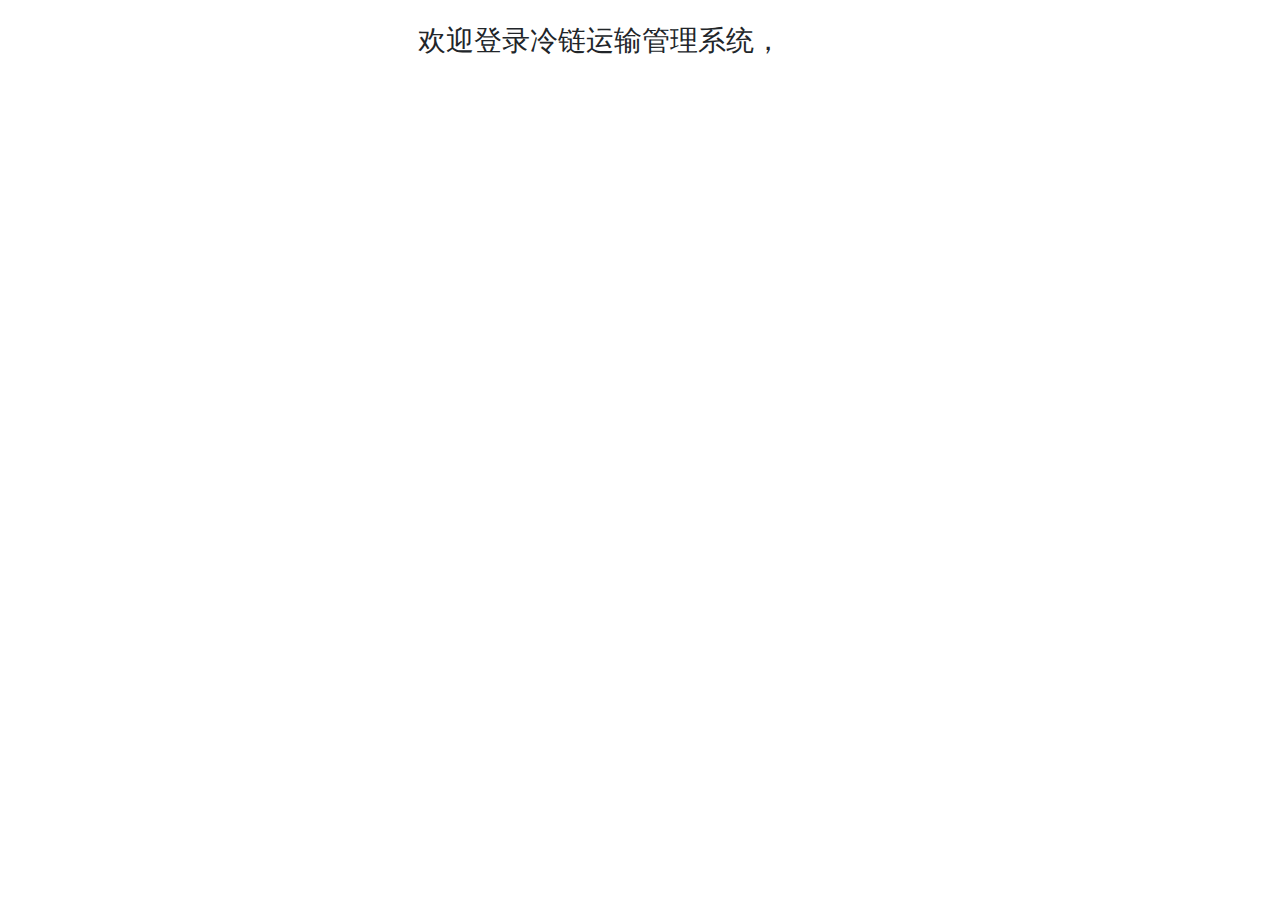
<file: src/main/webapp/home.html>
<!DOCTYPE html>
<html>
<head>
  <meta charset="UTF-8"/>
  <title></title>
  <link href="css/bootstrap.css" rel="stylesheet"/>
</head>
<body>
<div class="container-fluid mx-auto d-grid" style="width: 522px">
  <h3 class="m-4">欢迎登录冷链运输管理系统，<span id="user"></span></h3>
</div>
<script src="js/jquery-3.5.1.js"></script>
<script src="js/jquery.cookie.js"></script>
<script src="js/popper.js"></script>
<script src="js/bootstrap.js"></script>
<script type="text/javascript">
    $(function () {
        let username = $.cookie('username');
        $('#user').text(username);
    });
</script>
</body>
</html>
</file>
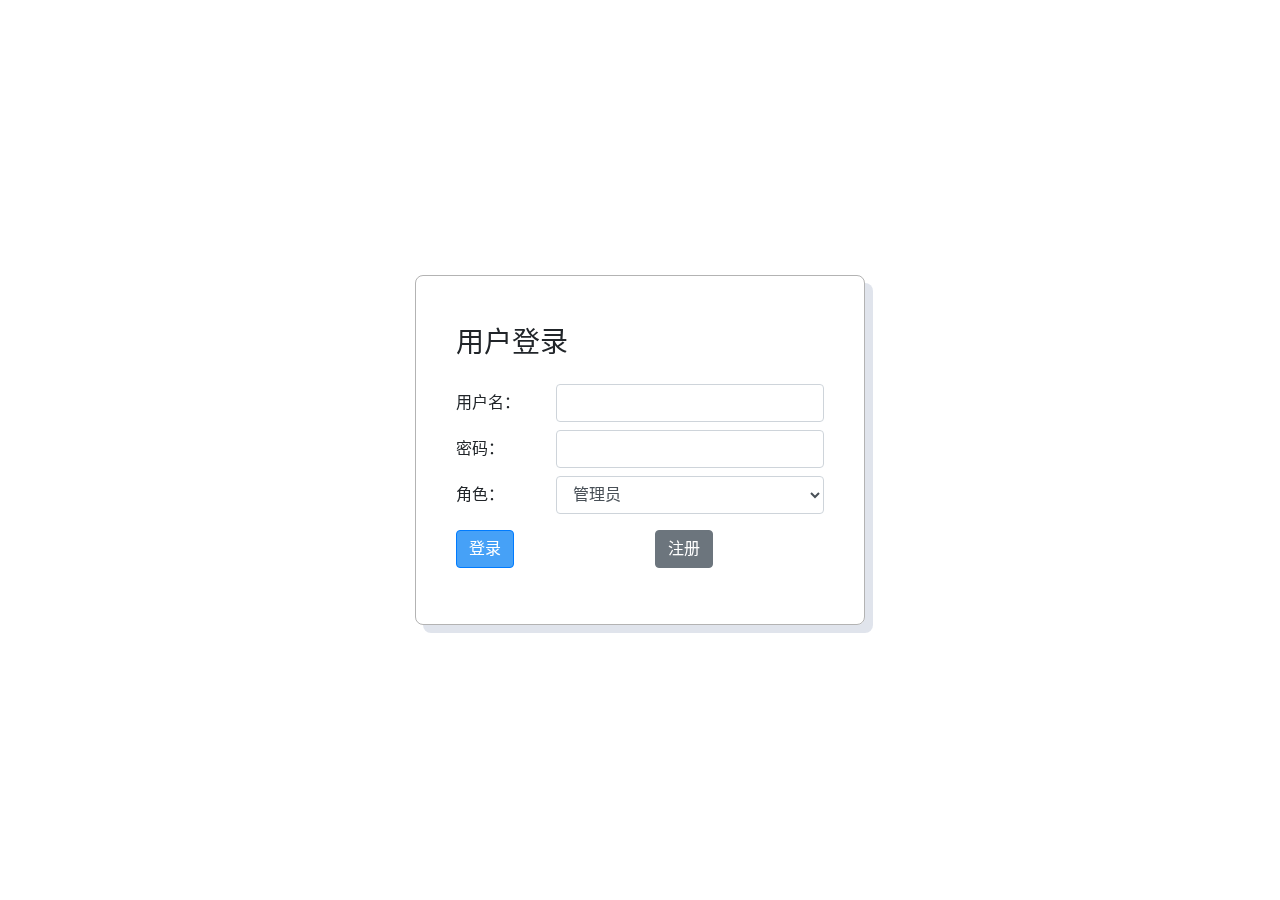
<file: src/main/webapp/login.html>
<!DOCTYPE html>
<html lang="zh-cn">
<head>
  <meta charset="UTF-8"/>
  <title>Title</title>
  <link href="css/bootstrap.css" rel="stylesheet"/>
  <style>
    #box {
      width: 450px;
      height: 350px;
      top: 50%;
      left: 50%;
      transform: translate(-50%, -50%);
      position: fixed;
      border: 1px solid rgba(104, 104, 104, 0.5);
      padding: 50px 40px 50px 40px;
      border-radius: 8px;
      box-shadow: 8px 8px rgba(100, 120, 158, 0.2);
    }

    .btn-primary {
      background-color: #46a1f7;
    }
  </style>
</head>
<body>
<!-- 用户注册模态开始 -->
<div class="modal fade" id="myModal">
  <div class="modal-dialog modal-dialog-centered">
    <div class="modal-content">
      <div class="modal-header">
        <div class="modal-title"><h4>用户注册</h4></div>
      </div>

      <div class="modal-body">
        <div class="container-fluid">
          <div class="row mb-3">
            <label class="col-md-3 col-form-label" for="add_username"
            >用户名：</label
            >
            <div class="col-md-9">
              <input class="form-control" id="add_username" type="text"/>
              <span id="addusername"></span>
            </div>
          </div>
          <div class="row mb-3">
            <label class="col-md-3 col-form-label" for="add_password"
            >密码：</label
            >
            <div class="col-md-9">
              <input class="form-control" id="add_password" type="password"/>
              <span id="addpassword"></span>
            </div>
          </div>
          <div class="row mb-3">
            <label class="col-md-3 col-form-label" for="add_phone"
            >电话：</label
            >
            <div class="col-md-9">
              <input class="form-control" id="add_phone" type="text"/>
              <span id="addphone"></span>
            </div>
          </div>
          <div class="row mb-3">
            <label class="col-md-3 col-form-label" for="add_address"
            >住址：</label
            >
            <div class="col-md-9">
              <input class="form-control" id="add_address" type="text"/>
              <span id="addaddress"></span>
            </div>
          </div>
        </div>
      </div>

      <div class="modal-footer">
        <input class="btn btn-primary" id="button" type="button" value="提交"/>
        <input
                class="btn btn-danger"
                data-dismiss="modal"
                type="button"
                value="关闭"
        />
      </div>
    </div>
  </div>
</div>
<!-- 用户注册模态框结束 -->

<!-- 用户登录开始 -->
<div class="container-fluid" id="box">
  <div class="row mb-3">
    <h3 class="col-md-12">用户登录</h3>
  </div>
  <div class="row mb-md-2">
    <label class="col-md-3 col-form-label" for="username">用户名：</label>
    <div class="col-md-9">
      <input class="form-control" id="username" type="text"/>
    </div>
  </div>
  <div class="row mb-2">
    <label class="col-md-3 col-form-label" for="password">密码：</label>
    <div class="col-md-9">
      <input class="form-control" id="password" type="password"/>
    </div>
  </div>
  <div class="row mb-2">
    <label class="col-md-3 col-form-label" for="role">角色：</label>
    <div class="col-md-9">
      <select class="form-control" id="role">
        <option value="管理员">管理员</option>
        <option value="用户">用户</option>
      </select>
    </div>
  </div>
  <div class="row mb-2">
    <span class="col-md-12" id="msg"></span>
  </div>
  <div class="row mb-2">
    <div class="col-md-6">
      <input class="btn btn-primary" id="subBtn" type="submit" value="登录"/>
    </div>
    <div class="col-md-6">
      <input
              class="btn btn-secondary"
              data-backdrop="static"
              data-target="#myModal"
              data-toggle="modal"
              type="button"
              value="注册"
      />
    </div>
  </div>
</div>
<script src="js/jquery-3.5.1.js"></script>
<script src="js/jquery.cookie.js"></script>
<script src="js/bootstrap.js"></script>
<script type="text/javascript">
    $(function () {
        $('#subBtn').on('click', function () {
            $.ajax({
                url: "/users/login",
                type: "post",
                data: {
                    username: $('#username').val(),
                    password: $('#password').val(),
                    role: $('#role>option:selected').val()
                },
                dataType: "json",
                success: function (data) {
                    console.log(data);
                    if (data.includes('true')) {
                        $('#msg').empty();
                        $.cookie("username", $('#username').val())
                        $.cookie("role", $('#role>option:selected').val())
                        $(location).attr("href", "index.html");
                    } else if (data.includes('passwordFalse')) {
                        $('#msg').text("密码错误");
                    } else if (data.includes('usernameFalse')) {
                        $('#msg').text("用户不存在");
                    } else if (data.includes('roleFalse')) {
                        $('#msg').text("角色不正确")
                    }
                },
                error: function () {
                    alert("出错了");
                }
            });
        })

        //清空输入框的内容
        $(".btn-secondary").click(function () {
            $("#add_username").val("");
            $("#add_password").val("");
            $("#add_phone").val("");
            $("#add_address").val("");
            $("#addusername").text("");
            $("#addpassword").text("");
            $("#addphone").text("");
            $("#addaddress").text("");
        });
        //检查用户名是否合规
        $('#add_username').blur(function () {
            //检测用户名是否可用
            $.ajax({
                url: "/users/selUsername",
                type: "post",
                data: {
                    username: $('#add_username').val(),
                    role: "用户"
                },
                dataType: "json",
                success: function (data) {
                    console.log(data);
                    if (data.includes('true')) {
                        $("#addusername").text("");
                    } else if (data.includes('false')) {
                        $("#addusername").text("用户名已存在").css("color", "red");
                    } else {
                        $("#addusername").text("您输入的有误").css("color", "red");
                    }
                },
                error: function () {
                    alert("出错了");
                }
            });
        });

        //判断密码是否为空
        $("#add_password").blur(function () {
            if ($("#add_password").val() == null || $("#add_password").val() == "") {
                $("#addpassword").text("密码不能为空").css("color", "red");
            } else {
                $("#addpassword").text("");
            }
        });
        //判断手机号是否为空
        $("#add_phone").blur(function () {
            if ($("#add_phone").val() != null && $("#add_phone").val() != "") {
                let telStr = /^[1](([3][0-9])|([4][5-9])|([5][0-3,5-9])|([6][5,6])|([7][0-8])|([8][0-9])|([9][1,8,9]))[0-9]{8}$/;
                let phone = $("#add_phone").val();
                var str;
                if (!telStr.test(phone)) {
                    str = "手机号不规范";
                } else {
                    str = "";
                }
            } else {
                str = "手机号不能为空";
            }
            $("#addphone").text(str).css("color", "red");
        });
        //判断地址是否为空
        $("#add_address").blur(function () {
            if ($("#add_address").val() == null || $("#add_address").val() == "") {
                $("#addaddress").text("地址不能为空").css("color", "red");
            } else {
                $("#addaddress").text("");
            }
        });
        //注册
        $("#button").on('click', function () {
            $.ajax({
                url: "/users/enroll",
                type: "post",
                data: {
                    username: $('#add_username').val(),
                    password: $('#add_password').val(),
                    phone: $("#add_phone").val(),
                    address: $("#add_address").val(),
                    role: "用户"
                },
                dataType: "json",
                success: function (data) {
                    console.log(data);
                    if (data.includes('true')) {
                        $('#myModal').modal("hide");
                        alert("注册成功")
                    } else {
                        $('#myModal').modal("hide");
                        alert("注册失败")
                    }
                },
                error: function () {
                    alert("出错了");
                }
            });
        });
    })
</script>
</body>
</html>
</file>
